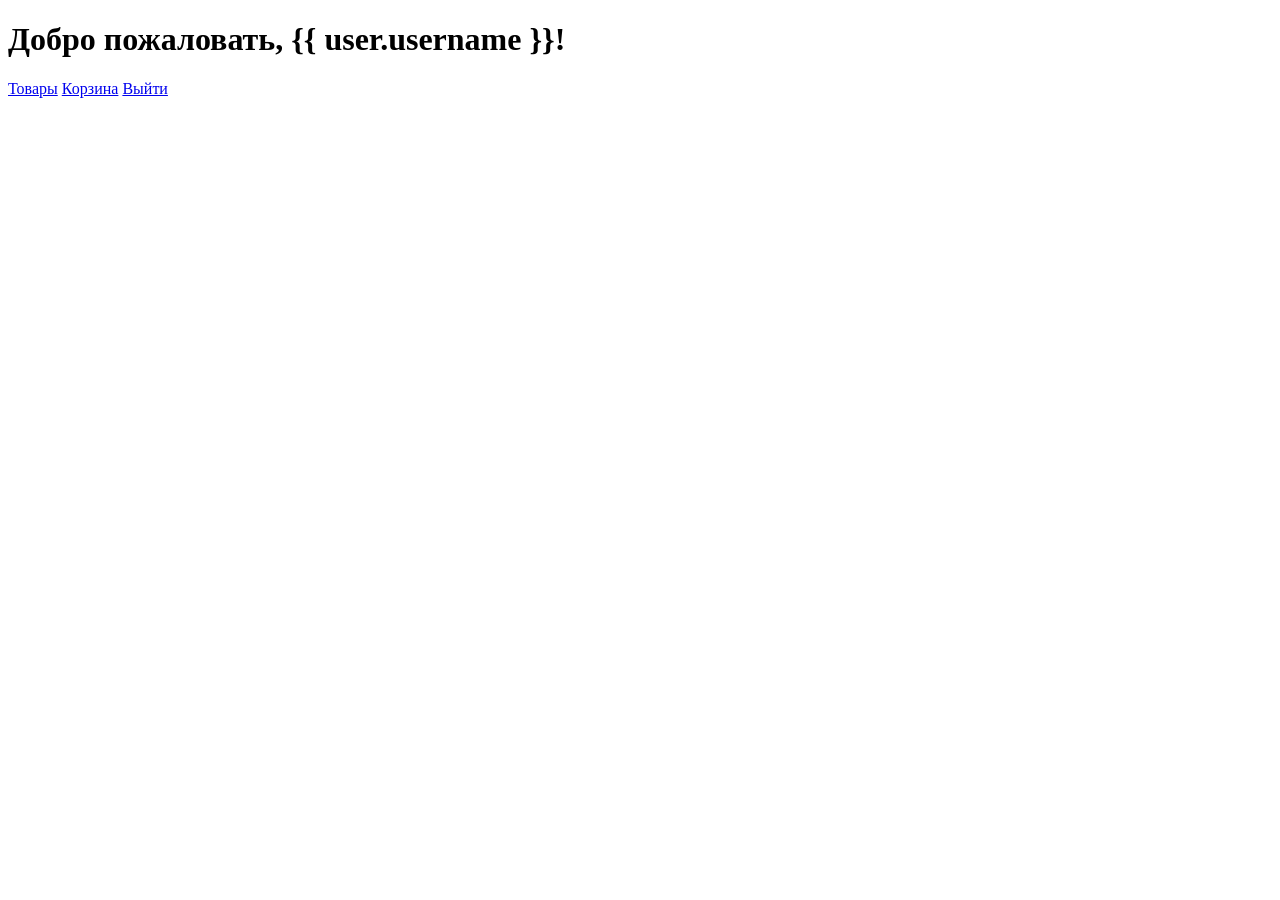
<file: shop/templates/registration/profile.html>
<!DOCTYPE html>
<html>
<head>
    <title>Профиль</title>
</head>
<body>
    <h1>Добро пожаловать, {{ user.username }}!</h1>
    <a href="/products/">Товары</a>
    <a href="/cart/">Корзина</a>
    <a href="/accounts/logout/">Выйти</a>
</body>
</html>
</file>
